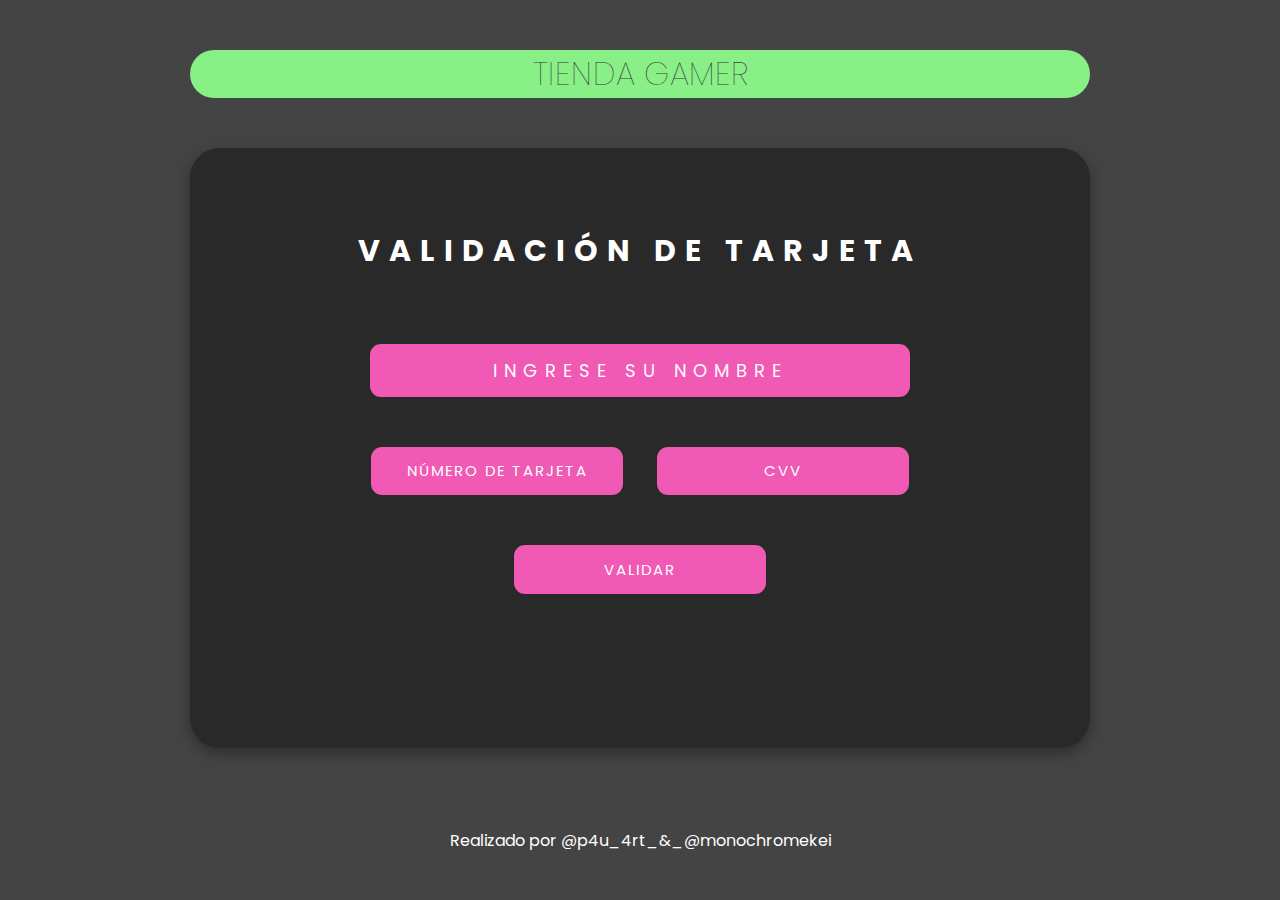
<file: src/index.html>
<!DOCTYPE html>
<html lang="en">

<head>
  <meta charset="UTF-8" />
  <meta http-equiv="X-UA-Compatible" content="IE=edge" />
<meta name="viewport" content="width=device-width, initial-scale=1.0" />  
  <title>TC3 - VALIDADOR</title>
  <link href="https://fonts.googleapis.com/css2?family=Poppins:wght@300;400&display=swap" rel="stylesheet">
  <link rel="stylesheet" href="style.css" />
  <link rel="canonical" href="https://PaulaQR.github.io/Proyecto_TC3/src">
</head>

<body>
  <main class="container">

    <header class="contenedor-nombre">
      <h1>TIENDA GAMER</h1>  

    </header>

    <div id="contenedorTarjeta" class="contenedor-tarjeta">

      <h2 class="titulo-tarjeta">
        VALIDACIÓN DE TARJETA
      </h2> 

      <input type="text" class="nombreDeUsuario" placeholder="INGRESE SU NOMBRE" id="nombreDeUsuario">

      <div class="container__target">
        <input type="text"  class="numeroDeTarjeta" placeholder="NÚMERO DE TARJETA" id="numeroDeTarjeta" maxlength="16"> 
        <input type="text" class="pin" placeholder="CVV" id="numero" maxlength="4" >
  
        <button type="submit" class="botonValidar" id="botonValidar"> VALIDAR </button>
      </div>

    </div>

    <div  id="segundaPantalla" class="segundaPantalla" style="display:none" >
      <h2 class="titulo-tarjeta2">
        VALIDACIÓN DE TARJETA
      </h2> 
      <div class="mensajeF">
        <p id="nombre-usuario-final"></p>
        <p id="mensaje">EL NUMERO QUE INGRESASTE:</p>
      <p id="ultimos-cuatro" ></p>
      <p id="estado-validez"></p>
      </div>

      <button class="botonOtro" id="boton2">VALIDAR OTRA TARJETA</button>
      </div>
  </main>

  <footer>
    <p>Realizado por @p4u_4rt_&_@monochromekei</p>
  </footer>

  <script src="index.js" type="module"></script>
</body>

</html>
</file>
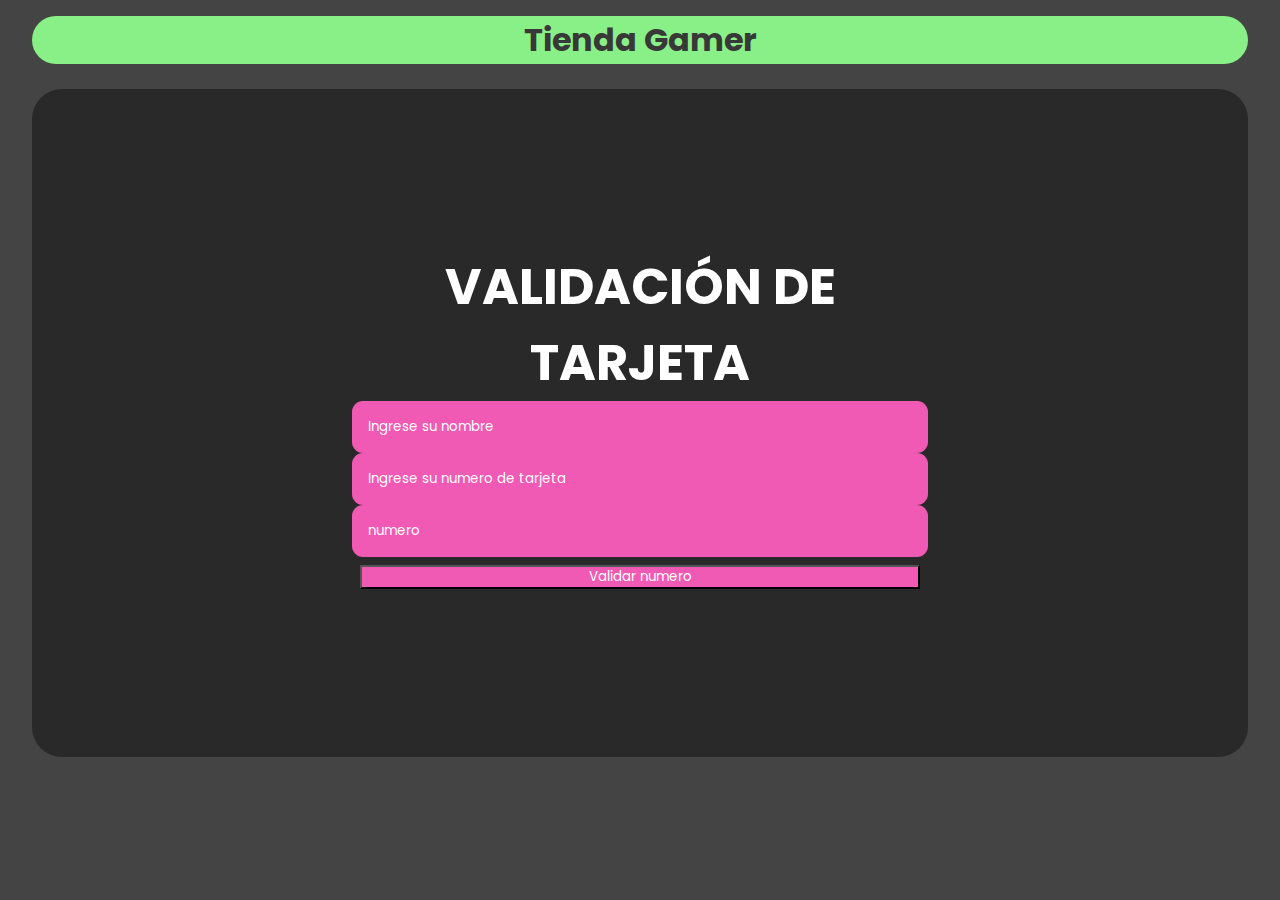
<file: Proyecto_TC3-master/src/index.html>
<!DOCTYPE html>
<html>

<head>
  <meta charset="utf-8">
  <title>Tarjeta de crédito</title>
  <link rel="preconnect" href="https://fonts.googleapis.com">
  <link rel="preconnect" href="https://fonts.gstatic.com" crossorigin>
  <link href="https://fonts.googleapis.com/css2?family=Poppins:wght@200&display=swap" rel="stylesheet">
  <link rel="stylesheet" href="style.css" />
</head>

<body>

 


  <main class="container">

    <div class="contenedor-nombre">

      <h1>
        Tienda Gamer
      </h1>


    </div><br>

    <div id="contenedorTarjeta" class="contenedor-tarjeta">

      <h2 class="titulo-tarjeta">
        VALIDACIÓN DE TARJETA
      </h2> 

      <input type="text" class="nombreDeUsuario" placeholder="Ingrese su nombre" id="nombreDeUsuario">
      <input type="password" class="numeroDeTarjeta" placeholder="Ingrese su numero de tarjeta" id="numeroDeTarjeta"> 
      <input type="text" class="pin" placeholder="numero" id="numero" >

      <button type="submit" class="botonValidar" id="botonValidar"> Validar numero </button>
      
    </div>

        <div  id="segundaPantalla" class="segundaPantalla" style="display:none" >
          <p>Ingresaste el numero de tarjeta</p>
          <button class="botonOtro" id="boton2">Validar otra Tarjeta</button>
          </div>
  </main>

  <script src="index.js" type="module"></script>
</body>

</html>
</file>
<file: src/style.css>
/* 
font-family: 'Poppins', sans-serif; */


*{
  margin: 0;
  padding: 0;
  box-sizing: border-box;
  font-family: 'Poppins', sans-serif;
}

body {
  background: #444444;
  text-align: center;
}

.container{
  margin-bottom: 80px;
  
}


.contenedor-nombre{
  background: #88F086;
  border-radius: 30px;
  color: rgb(56, 56, 56);
  margin: 50px auto;
  width: 900px;
  
}

.contenedor-nombre h1{
  font-family: 'Poppins', sans-serif;
  font-weight: 100;
  
}

.titulo-tarjeta{
  color:white;
  font-size: 30px;
  font-family: 'Poppins', sans-serif;
  font-weight: bold;
  margin-top: 80px;
  letter-spacing: 9px;
}

.container__target{
  width: 70%;
  margin: 50px auto 0 auto;
}

.nombreDeUsuario{
  width: 60%;
  padding: 0.8rem;
  margin: 70px auto 0 auto;
  text-align: center;
  background: #F059B4;
  color: white;
  border-style: none;
  border-radius: 11px;
  font-size: 18px;
  letter-spacing: 7px;
}

.numeroDeTarjeta, 
.pin
{
  width: 40%;
  padding: 0.8rem;
  margin: 0 15px;
  text-align: center;
  background: #F059B4;
  color: white;
  border-style: none;
  border-radius: 11px;
  font-size: 15px;
  letter-spacing: 2px;

}



.botonValidar{
  display: block;
  width:40%;
  padding: 0.8rem;
  border-style: none;
  border-radius:11px;
  font-size: 15px;
  letter-spacing: 2px;
  margin: 0;
  background: #F059B4;
  color:white;
  margin: 50px auto;
}

button:hover{
  background-color: turquoise ;
}

button:active{
  background-color: #F059B4;
}

::placeholder{
  color: white;
}


.contenedor-tarjeta{
  background: #292929;
  border-radius: 30px;
  display: flex;
  flex-direction:column;
  width: 900px;
  height: 600px;
  margin: auto;
  box-shadow: rgba(0, 0, 0, 0.35) 0px 5px 15px;

}
.segundaPantalla{
  background: #292929;
  border-radius: 30px;
  display: flex;
  flex-direction:column;
  width: 900px;
  height: 600px;
  margin: auto;
  box-shadow: rgba(0, 0, 0, 0.35) 0px 5px 15px;


}

.titulo-tarjeta2{
  color:white;
  font-size: 30px;
  font-family: 'Poppins', sans-serif;
  font-weight: bold;
  margin-top: 10px;
  letter-spacing: 9px;
  padding: 5rem;
 
}

.mensajeF{
  width: 500px;
  height: 150px;
  align-content: center;
  text-align: center;
  padding: 0.8rem;
  margin: auto;
  background: #F059B4;
  color: white;
  border-style: none;
  border-radius: 11px;
  font-size: 15px;
  letter-spacing: 4px;

}

footer{

  color: white;
  text-align: center;
}



#boton2{
  display: block;
  width:40%;
  padding: 0.8rem;
  border-style: none;
  border-radius:11px;
  font-size: 15px;
  letter-spacing: 2px;
  margin: 0;
  background: #F059B4;
  color:white;
  margin: 50px auto;
}


@media screen and (max-width: 1024px) {

}

@media screen and (max-width: 767px) {
  .contenedor-nombre{
    width: 600px;
    border-radius: 15px;
  }

  .contenedor-tarjeta{
    width: 600px;
  }

  .titulo-tarjeta{
    margin: 80px 80px 0 80px;
  }

  .nombreDeUsuario{
    font-size: 15px;
  }

  .numeroDeTarjeta, .pin, .botonValidar{
    font-size: 10px;
  }
}


@media screen and (max-width: 425px) {
  .contenedor-nombre{
    width: 300px;
  }

  .contenedor-tarjeta{
    width: 300px;
  }

  .titulo-tarjeta{
    margin: 60px 60px 0 60px;
    font-size: 18px;
  }

  .nombreDeUsuario {
    font-size: 12px;
    letter-spacing: 1px;
    width: 70%;
  }

  .numeroDeTarjeta, .pin, .botonValidar{
    font-size: 12px;
    letter-spacing: 1px;
    width: 100%;
    margin: 8px 0;

  }

  .container__target{
    margin: 10px auto;
  }

}

@media screen and (max-width: 320px) {
  .contenedor-nombre{
    width: 300px;
  }

  .contenedor-tarjeta{
    width: 300px;
  }

  .titulo-tarjeta{
    margin: 60px 60px 0 60px;
    font-size: 18px;
  }

  .nombreDeUsuario {
    font-size: 12px;
    letter-spacing: 1px;
    width: 70%;
  }

  .numeroDeTarjeta, .pin, .botonValidar{
    font-size: 12px;
    letter-spacing: 1px;
    width: 100%;
    margin: 8px 0;

  }

  .container__target{
    margin: 10px auto;
  }

}
</file>
<file: Proyecto_TC3-master/src/style.css>
*{
  margin: 0;
  padding: 0;
  box-sizing: border-box;
  font-family: 'Poppins', sans-serif;
}

body {
  background: #444444;
  text-align: center;
}

main{
  margin: 1rem auto;
  width:95%
  
}


.contenedor-nombre{
  
  
  background: #88F086;
  border-radius: 30px;
  color: rgb(56, 56, 56);
}

.titulo-tarjeta{
  display: flex;
  color:white;
  font-size: 50px;
}

.nombreDeUsuario,
.numeroDeTarjeta, 
.pin
{
  display: flex;
  padding: 1rem;
  align-items: center;
  background: #F059B4;
  color: white;
  border-style: none;
  border-radius: 11px;
}


::placeholder{
  color: white;
}


.contenedor-tarjeta{


  background: #292929;
  border-radius: 30px;
  display: flex;
  flex-direction:column;
  padding: 10rem 20rem;

}


.botonValidar{
  background: #F059B4;
  margin: 0.5rem;
  color:white;
  
}
</file>
